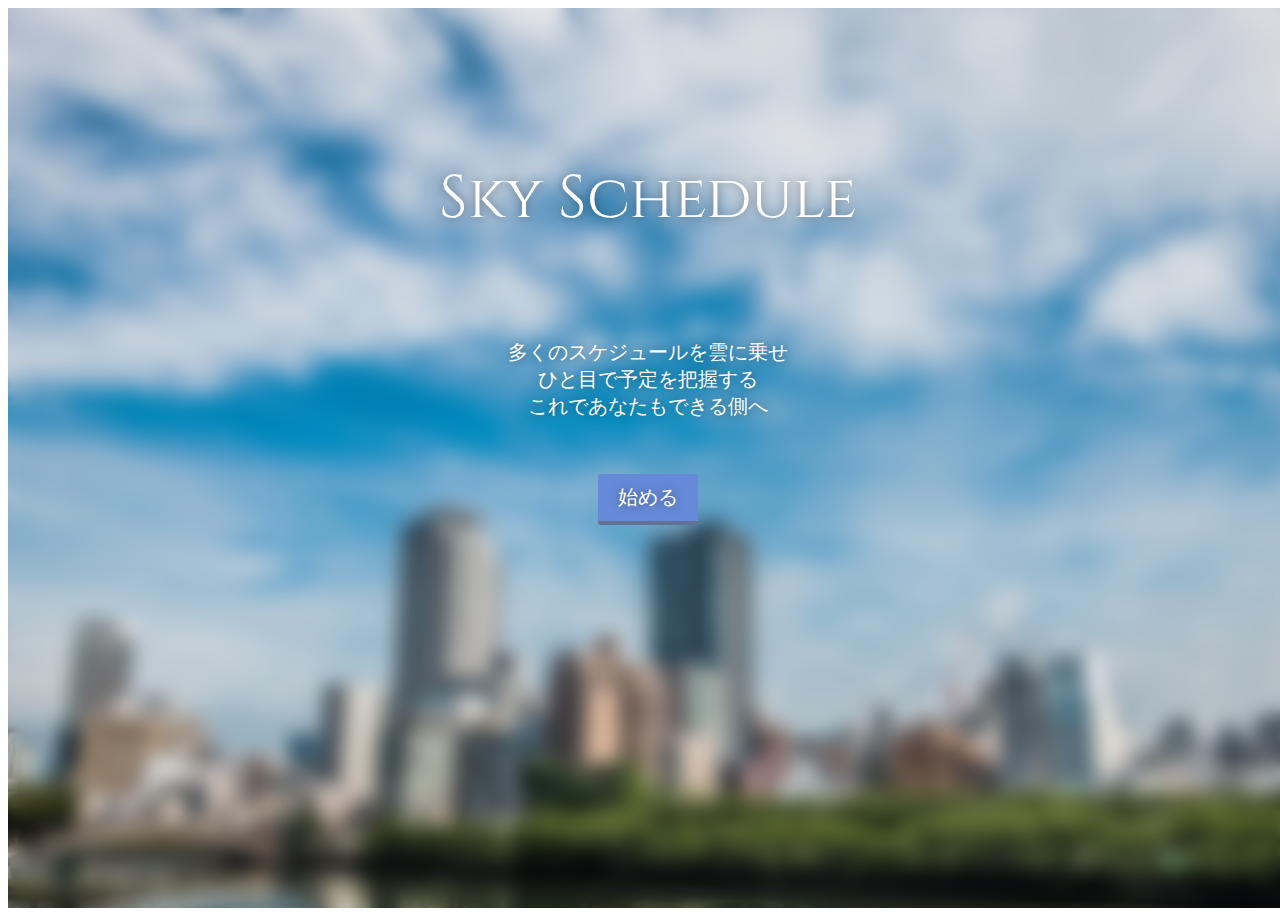
<file: index.html>
<!DOCTYPE html>
<html>
	<head>
		<title>Sky Schedule</title>
		<meta charset="utf-8" />
		<link href="test.css" rel="stylesheet" type="text/css">
		<link rel="shortcut icon" href="cloud.jpg">
		<script type="text/javascript" src="test.js"></script>
	</head>

	<body>
		<div class="bgImage">
			<p class="title">Sky Schedule</p>
			<p class="inform">多くのスケジュールを雲に乗せ</br>ひと目で予定を把握する</br>これであなたもできる側へ</br></br></br>
			<a href="#" class="square_btn">始める</a></p>
		</div>
	</body>
</html>
</file>
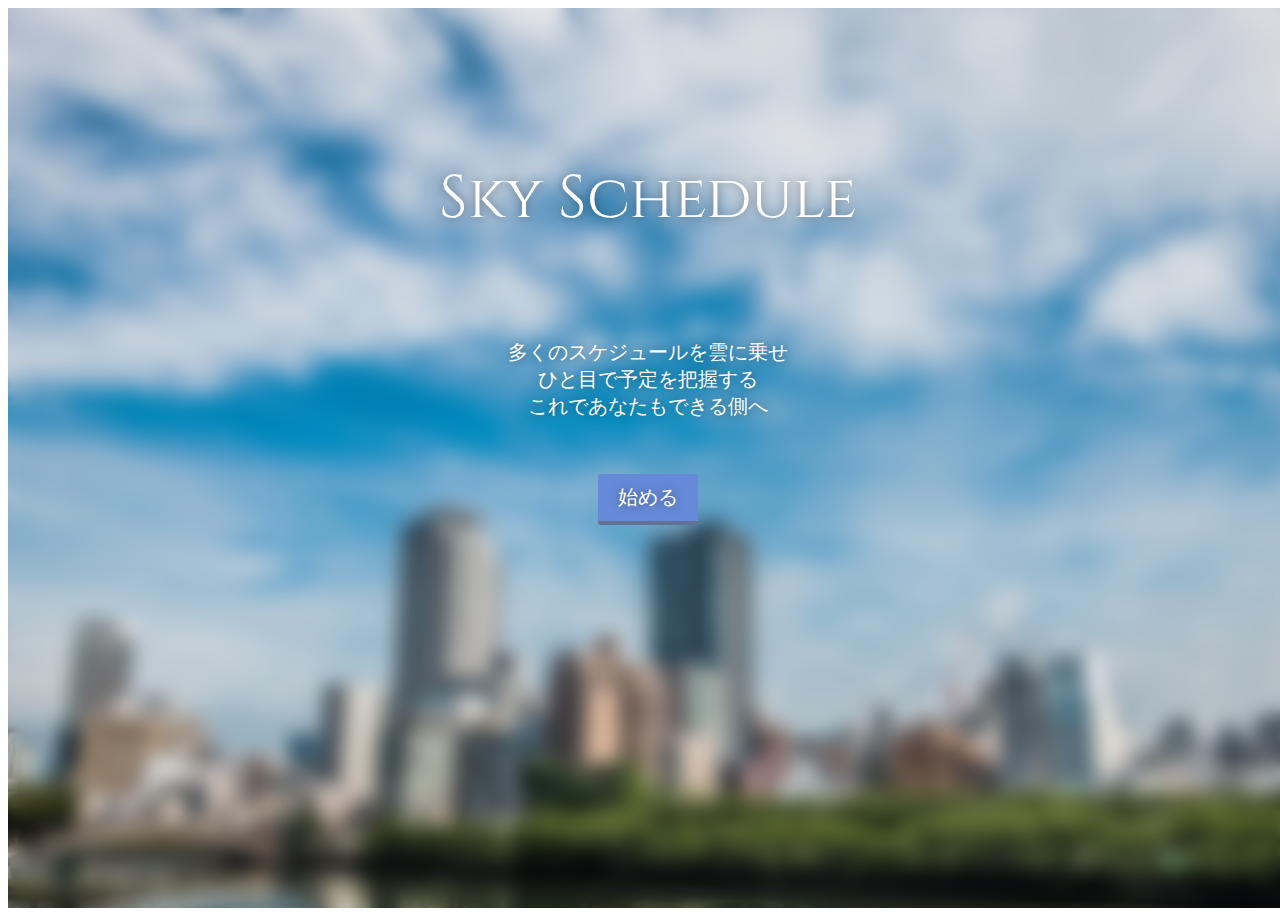
<file: html/home.html>
<!DOCTYPE html>
<html>
	<head>
		<title>Sky Schedule</title>
		<meta charset="utf-8" />
		<link href="home.css" rel="stylesheet" type="text/css">
		<link rel="shortcut icon" href="img/cloud.jpg">
		<script type="text/javascript" src="test.js"></script>
	</head>

	<body>
		<div class="bgImage">
			<p class="title">Sky Schedule</p>
			<p class="inform">多くのスケジュールを雲に乗せ</br>ひと目で予定を把握する</br>これであなたもできる側へ</br></br></br>
			<a href="main.html" class="square_btn">始める</a></p>
		</div>
	</body>
</html>
</file>
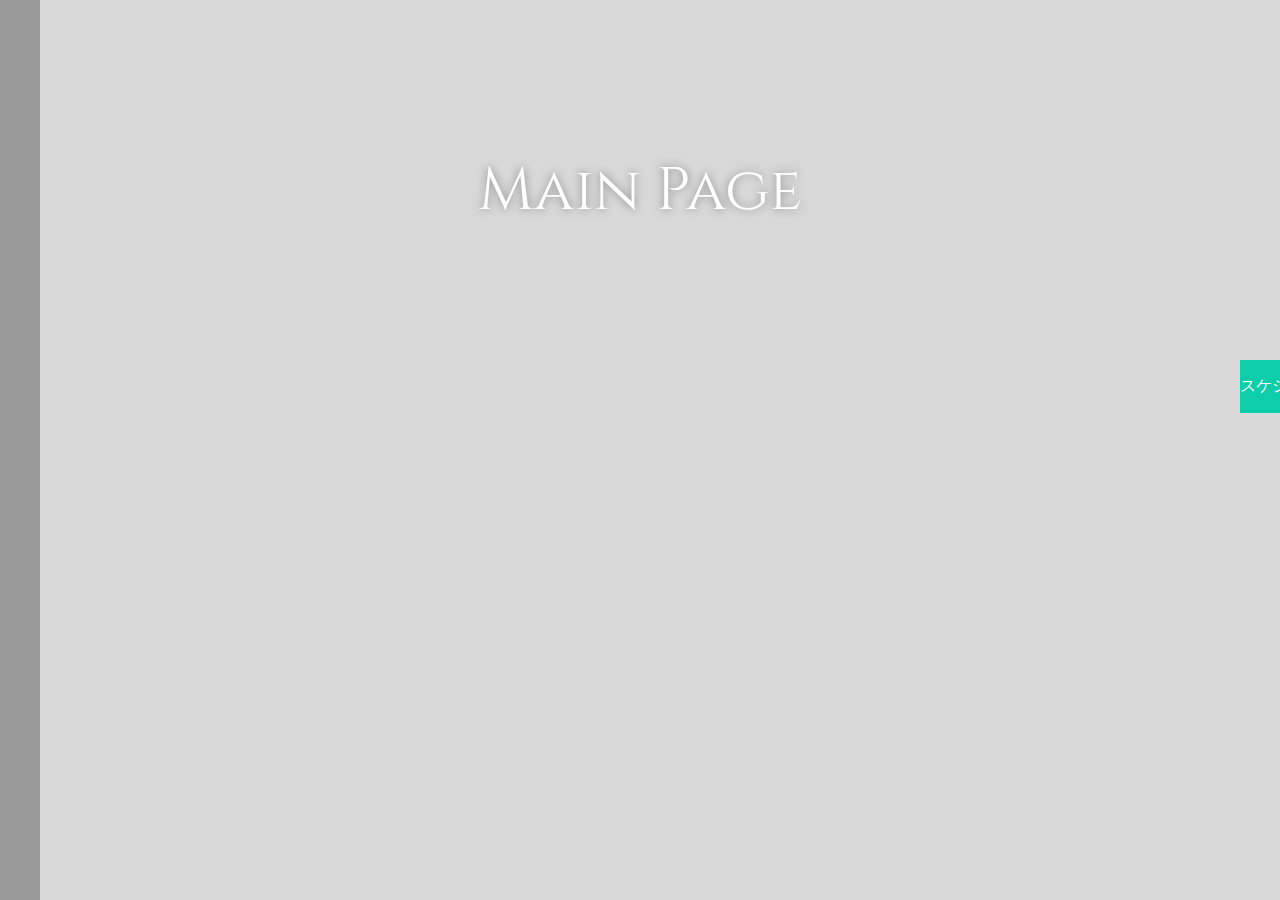
<file: html/main.html>
<!DOCTYPE html>
<html>
	<head>
		<title>Sky Schedule</title>
		<meta charset="utf-8" />
		<link href="home.css" rel="stylesheet" type="text/css">
		<link href="main.css" rel="stylesheet" type="text/css">
		<link rel="shortcut icon" href="img/cloud.jpg">
		<script type="text/javascript" src="https://ajax.googleapis.com/ajax/libs/jquery/1.9.0/jquery.min.js"></script>
		<script type="text/javascript" src="main.js"></script>
	</head>

	<body bgcolor="#D8D8D8">
		<p class="title">Main Page</p>
		<div id="slideR">
			<p>スケジュール入力</p>
		</div>
 		<div id="slideL" class="off">
			<div class="slide-inner">
				<p>スケジュール入力</p>
			</div>
		</div>
	</body>
</html>
</file>
<file: test.css>
@import 'https://fonts.googleapis.com/css?family=Cinzel';

.bgImage {
	/*color: yellow;*/
	/*background-color: black;*/
	background: url('sky1.jpeg') no-repeat center;
	background-size: cover;
	position: relative;
	z-index: 0;
	overflow: hidden;
	width: 100vw;
	height: 100vh;
}

.bgImage:before {
	content: '';
	background: inherit;
  -webkit-filter: blur(10px);
  -moz-filter: blur(10px);
  -o-filter: blur(10px);
  -ms-filter: blur(10px);
  filter: blur(10px);
	position: absolute;
  top: -5px;
  left: -5px;
  right: -5px;
  bottom: -5px;
  z-index: -1;
}

.title {
  margin: 150px 0 100px;
  text-align: center;
  font-family: 'Cinzel', serif;
  font-size: 60px;
  color: #fff;
  text-shadow: 0 0 10px rgba(0,0,0,.4);
}

.inform {
	text-align: center;
	color: #fff;
  font-size: 20px;
  font-family: 'Cinzel', serif;
  text-shadow: 0 0 10px rgba(0,0,0,.4);
}

.square_btn{
    display: inline-block;
    padding: 0.5em 1em;
    text-decoration: none;
    background: #668ad8;/*ボタン色*/
    color: #FFF;
    border-bottom: solid 4px #627295;
    border-radius: 3px;
}
.square_btn:active {/*ボタンを押したとき*/
    -ms-transform: translateY(4px);
    -webkit-transform: translateY(4px);
    transform: translateY(4px);/*下に動く*/
    box-shadow: 0px 0px 1px rgba(0, 0, 0, 0.2);/*影を小さく*/
    border-bottom: none;
}
</file>
<file: html/home.css>
@import 'https://fonts.googleapis.com/css?family=Cinzel';

.bgImage {
	background: url('img/sky1.jpeg') no-repeat center;
	background-size: cover;
	position: relative;
	z-index: 0;
	overflow: hidden;
	width: 100vw;
	height: 100vh;
}

.bgImage:before {
	content: '';
	background: inherit;
  -webkit-filter: blur(10px);
  -moz-filter: blur(10px);
  -o-filter: blur(10px);
  -ms-filter: blur(10px);
  filter: blur(10px);
	position: absolute;
  top: -5px;
  left: -5px;
  right: -5px;
  bottom: -5px;
  z-index: -1;
}

.title {
  margin: 150px 0 100px;
  text-align: center;
  font-family: 'Cinzel', serif;
  font-size: 60px;
  color: #fff;
  text-shadow: 0 0 10px rgba(0,0,0,.4);
}

.inform {
	text-align: center;
	color: #fff;
  font-size: 20px;
  font-family: 'Cinzel', serif;
  text-shadow: 0 0 10px rgba(0,0,0,.4);
}

.square_btn{
    display: inline-block;
    padding: 0.5em 1em;
    text-decoration: none;
    background: #668ad8;/*ボタン色*/
    color: #FFF;
    border-bottom: solid 4px #627295;
    border-radius: 3px;
}
.square_btn:active {/*ボタンを押したとき*/
    -ms-transform: translateY(4px);
    -webkit-transform: translateY(4px);
    transform: translateY(4px);/*下に動く*/
    box-shadow: 0px 0px 1px rgba(0, 0, 0, 0.2);/*影を小さく*/
    border-bottom: none;
}
</file>
<file: html/main.css>
#slideR {
	z-index: 99;
	cursor: pointer;
	position: fixed;
	top: 40%;
	right: -140px;
	background: #0DCEA8;
	width: 180px;
	color: #fff;
	font-size: 16px;
}

#slideL {
	z-index: 100;
	cursor: pointer;
	position: fixed;
	top: 0;
	left: -400px;
	width: 400px;
	height: auto;
	padding: 0 40px 0 0;
	background: #999;
}

#slideL .slide-inner {
	overflow: auto;
	overflow-x: hidden;
	background: #ddd;
}
</file>
